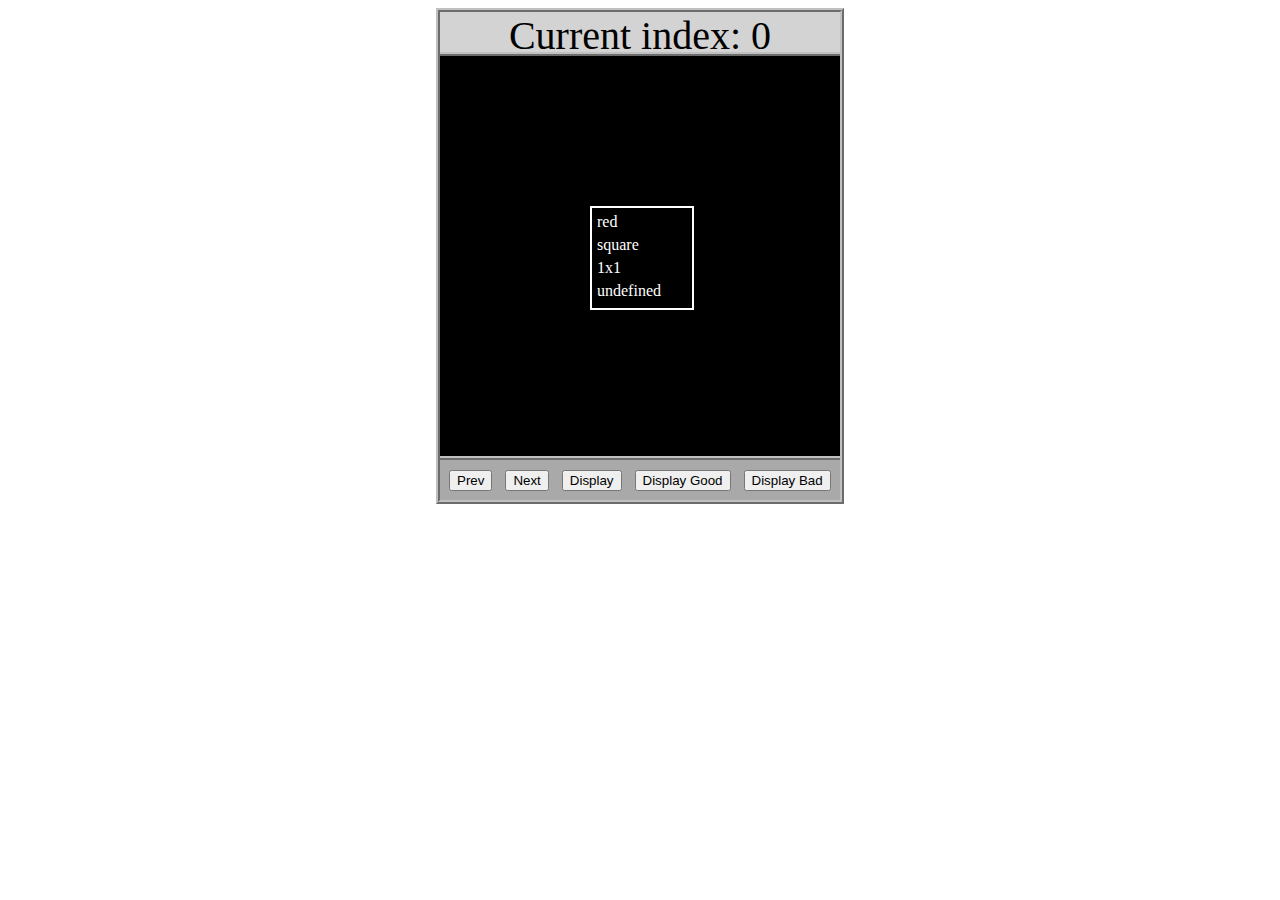
<file: asd-projects/data-shapes/index.html>
<!DOCTYPE html>
<html>
  <head>
    <meta charset="utf-8" />
    <meta name="viewport" content="width=device-width" />
    <title>Data Shapes</title>
    <link rel="stylesheet" href="index.css" />
    <script src="https://code.jquery.com/jquery-3.1.0.js"></script>
    <script src="index.js"></script>
  </head>
  <body>
    <div id="board">
      <div id="info-bar">Current index: 0</div>
      <div id="shape-container">
        <div id="shape"></div>
      </div>
      <div id="button-box">
        <button id="cycle-left">Prev</button>
        <button id="cycle-right">Next</button>
        <button id="execute1">Display</button>
        <button id="execute2">Display Good</button>
        <button id="execute3">Display Bad</button>
      </div>
    </div>
  </body>
</html>
</file>
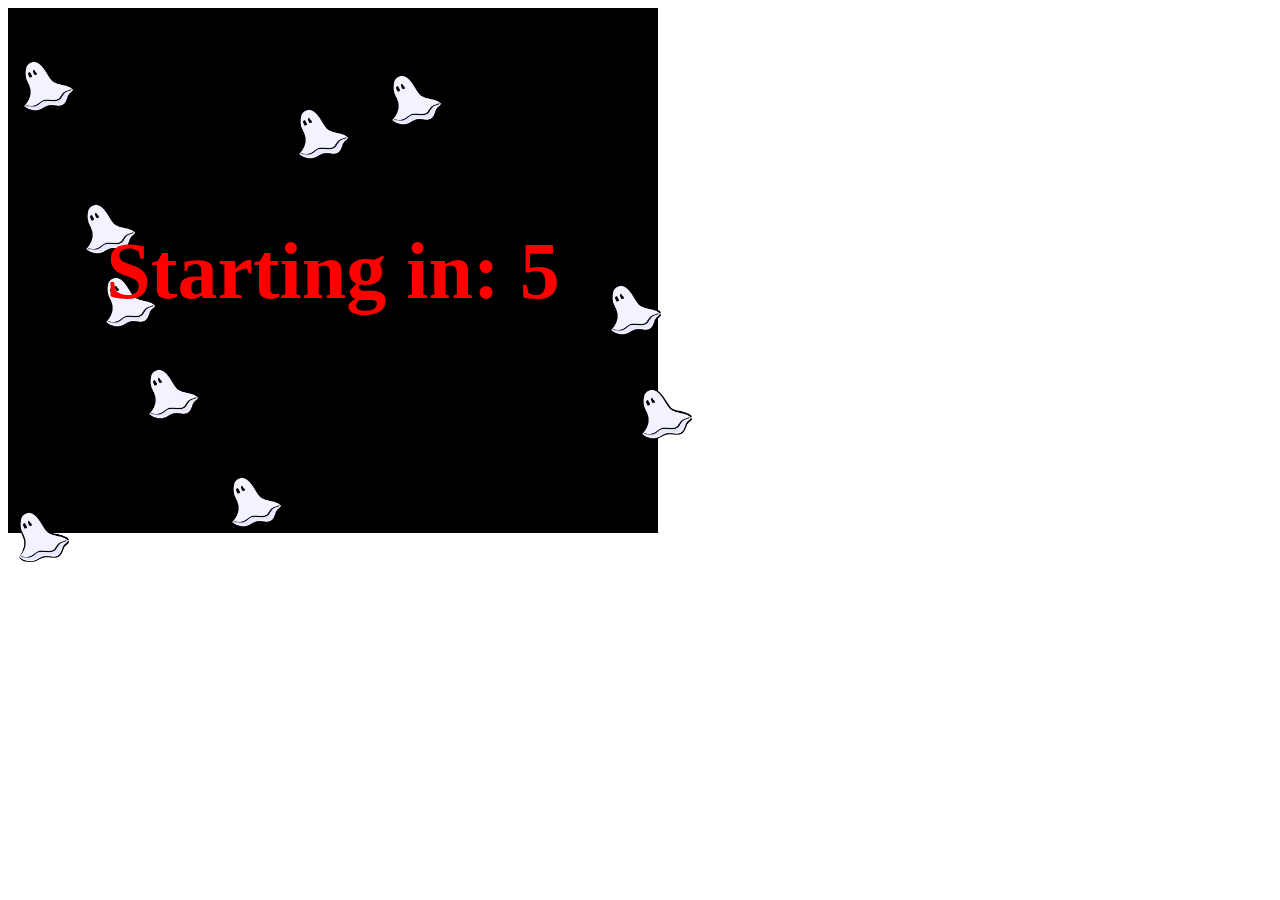
<file: asd-projects/debugging-exercise/index.html>
<!DOCTYPE html>
<html>
<head>
    <meta charset="utf-8">
    <meta name="viewport" content="width=device-width">
    <title>Debugger Exercise</title>
    <link rel="stylesheet" href="index.css">
    <script src="https://code.jquery.com/jquery-3.1.0.js"></script>
    <script src="index.js"></script>
</head>
<body>
    <div id="board">

    </div>
</body>
</html>
</file>
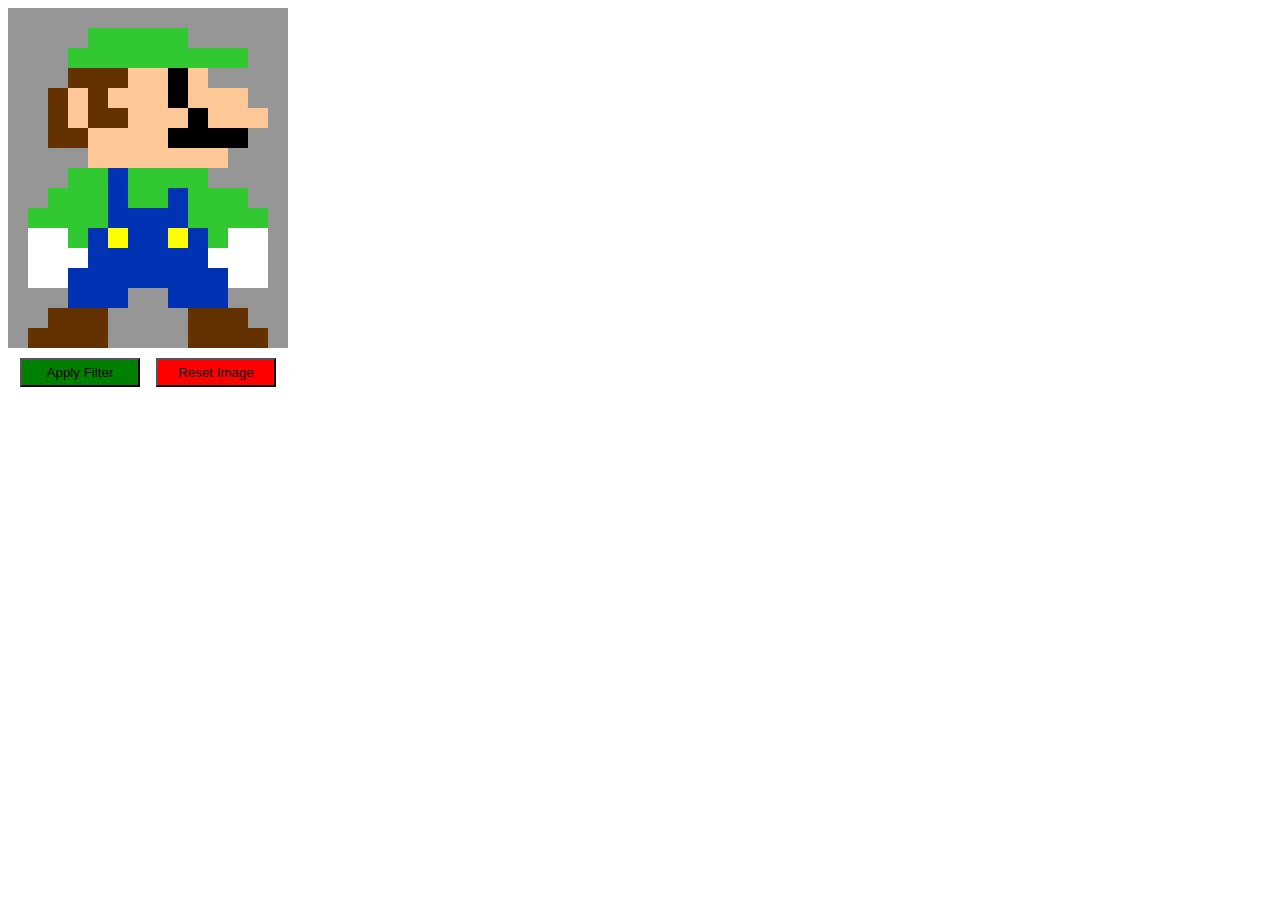
<file: asd-projects/image-filtering/index.html>
<!DOCTYPE html>
<html>
  <head>
    <script src="https://code.jquery.com/jquery-3.1.0.js"></script>
    <meta charset="utf-8" />
    <meta name="viewport" content="width=device-width" />
    <link rel="stylesheet" href="index.css" />
    <script src="image.js"></script>
    <script src="index.js"></script>
    <title>Image Filtering</title>
  </head>
  <body>
    <div id="display"></div>
    <div id="button-box">
      <button id="apply">Apply Filter</button>
      <button id="reset">Reset Image</button>
    </div>
  </body>
</html>
</file>
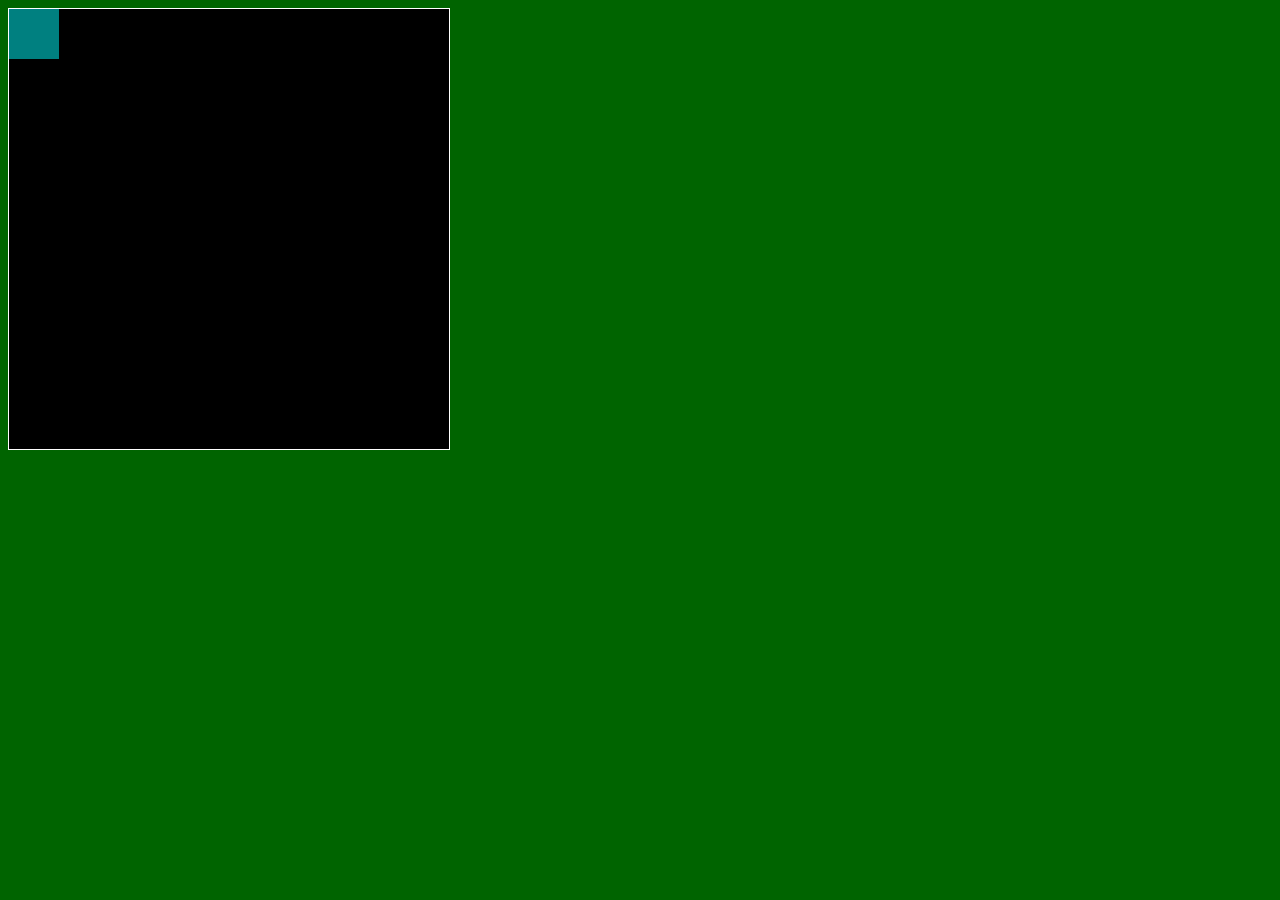
<file: asd-projects/pong/index.html>
<!DOCTYPE html>
<html>
  <head>
    <title>Title</title>
    <!-- Load CSS files -->
    <link rel="stylesheet" type="text/css" href="index.css">
    
    <!-- Load JavaScript files -->
    <script src="jquery.min.js"></script>
    <script src="index.js"></script>
  </head>
  
  <body>
    <div id='board'>
      <div id='gameItem'></div>
    </div>
  </body>
</html>
</file>
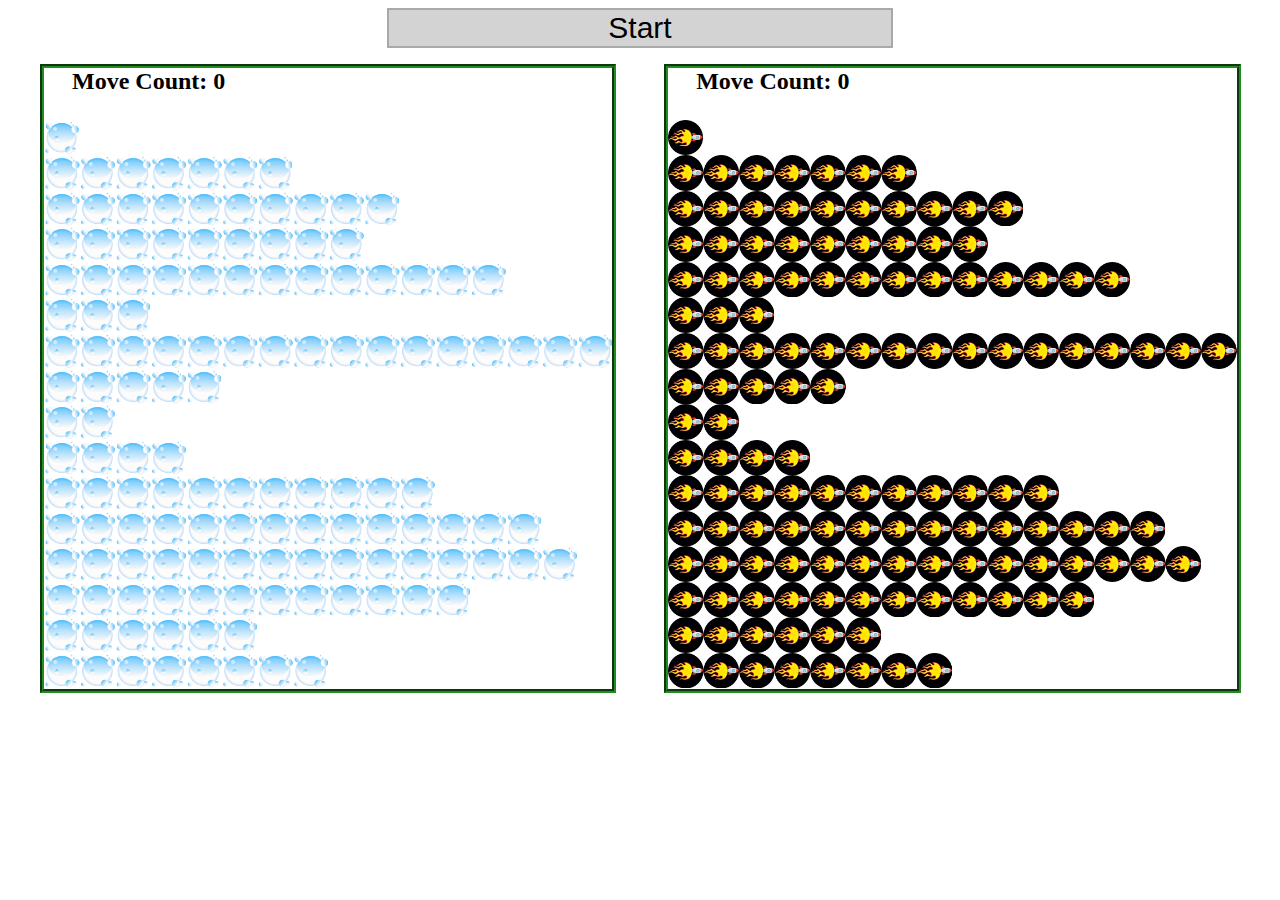
<file: asd-projects/sorting/index.html>
<!DOCTYPE html>
<html>
<head>
    <script src="https://code.jquery.com/jquery-3.1.0.js"></script>    
    <meta charset="utf-8">
    <meta name="viewport" content="width=device-width">
    <link rel="stylesheet" href="index.css">
    <script src="setup.js"></script>
    <script src="index.js"></script>
    <script src="run.js"></script>
    <title>Sorting</title>
</head>
<body>
    <div id="fullContainer">
        <div id="buttonContainer">
          <button id="goButton">Start</button>
        </div>
        <div id="sortContainer">
            <div class="subContainer" id="bubbleArea">
                <h2 id="bubbleCounter">Move Count: 0</h2>
                <div id="displayBubble">

                </div>
            </div>

            <div class="subContainer" id="quickArea">
                <h2 id="quickCounter">Move Count: 0</h2>
                <div id="displayQuick">

                </div>
            </div>
        </div>
    </div>
</body>
</html>
</file>
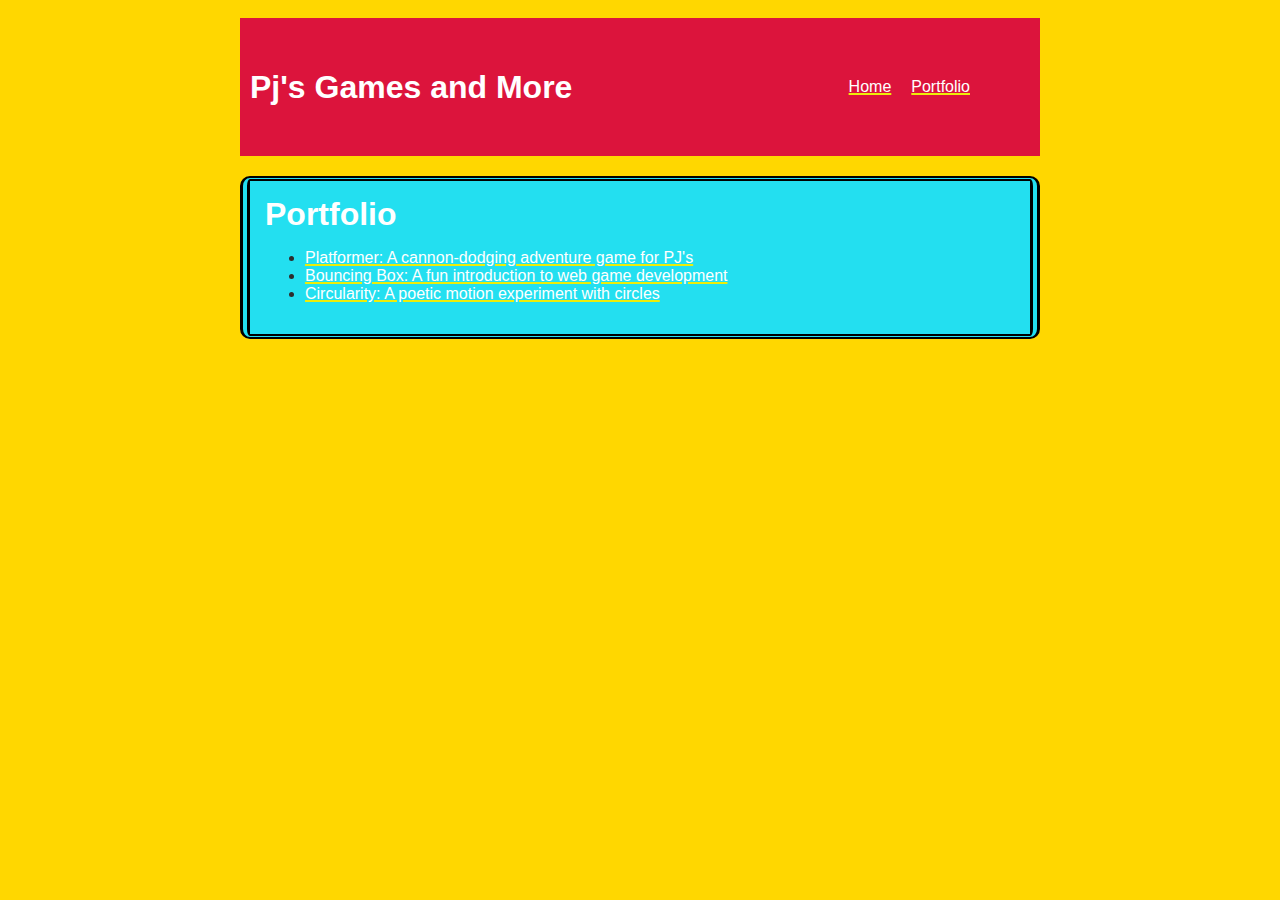
<file: portfolio.html>
<!DOCTYPE html>
<html>
  <head>
    <title>PJ's Website</title>
    <link rel="stylesheet" href="style.css" />
  </head>

  <body>
    <!-- All content goes here -->
    <div id="all-contents">
        <nav>
      <h1>Pj's Games and More</h1>
      <ul id="nav-ul">
      <li class="nav-li">
        <a href="index.html">Home</a>
      </li>
      <li class="nav-li">
        <a href="portfolio.html">Portfolio</a>
      </li>
      </ul>
    </nav>
        <main>
      <div class="content">
        <h1>Portfolio</h1>
         <ul id="portfolio">
       <li>
  <a href="fsd-projects/platformer/">Platformer: A cannon-dodging adventure game for PJ's</a>
</li>
<li>
  <a href="fsd-projects/bouncing-box/">Bouncing Box: A fun introduction to web game development</a>
</li>
<li>
  <a href="fsd-projects/circularity/">Circularity: A poetic motion experiment with circles</a>
</li>
       </ul>
      </div>
        </main>
      
    </div>
  </body>
</html>
</file>
<file: asd-projects/data-shapes/index.css>
#board {
  width: 400px;
  margin: auto;
  border: silver ridge 4px;
}

#info-bar {
  width: 400px;
  height: 40px;
  background: lightgray;
  font-size: 40px;
  text-align: center;
}

#shape-container {
  width: 400px;
  height: 400px;
  background: black;
  border-top: silver ridge 4px;
  border-bottom: silver ridge 4px;
}

#button-box {
  width: 400px;
  height: 40px;
  background: darkgray;
}

#shape {
  color: white;
  width: 100px;
  height: 100px;
  position: relative;
  top: 150px;
  left: 150px;
  border: white solid 2px;
  display: block;
}

button {
  width: auto;
  height: auto;
  margin: auto;
  margin-top: 10px;
  margin-left: 9px;
}

p {
  margin: 5px;
}
</file>
<file: asd-projects/debugging-exercise/index.css>
#board {
  background: black;
  width: 650px;
  height: 525px;
  left: 0px;
  top: 0px;
}

.ghost {
  width: 50px;
  height: 50px;
  z-index: 100;
  position: absolute;
}
</file>
<file: asd-projects/image-filtering/index.css>
.square {
  width: 20px;
  height: 20px;
  position: absolute;
}

body > div {
  position: relative;
}

#button-box {
  position: relative;
  top: 350px;
}

button {
  width: 120px;
  padding: 5px;
  margin-left: 12px;
}

#apply {
  background: green;
}

#reset {
  background: red;
}
</file>
<file: asd-projects/pong/index.css>
body {
  background-color: darkgreen;
}

#board {
  width: 440px;
  height: 440px;
  border: 1px solid white;
  background-color: black;
  position: relative;
}

#gameItem {
  background-color: teal;
  width: 50px;
  height: 50px;
  position: absolute;
/*   left: 100px; */  /* Uncomment if you want to set a "starting" position */
/*   top: 100px;  */  /* Uncomment if you want to set a "starting" position */
}
</file>
<file: asd-projects/sorting/index.css>
#fullContainer {
    width:100%;
}
#buttonContainer {
    margin:auto;
    width: 40%;
}
#goButton {
    margin: auto;
    width: 100%;
    border: 2px darkgray double;
    background: lightgray;
    font-size: 30px;
}
#sortContainer {
    display: table;
    margin: 0 auto;
    width: 100%;
}
.subContainer {
    display: inline-block;
    width:45%;
    border: 4px forestgreen groove;
    margin-top: 1.25%;
}
#bubbleArea {
    margin-left: 2.5%;
}
#quickArea {
    margin-left: 3.75%;
}
.subContainer > h2 {
    margin-left: 5%;
    height: 32px;
    margin-top: 0;
}
.sortElement {
    background-position: center;
    background-repeat: repeat-x;
    position: absolute;
    left: 0px;
    margin: 0;
    padding: 0;
}
.subContainer > div {
    position: relative;
}
.bubbleElement {
    background: url('img/bubble.png');
    /*border: 2px aqua ridge;*/
}
.quickElement {
    background: url('img/quick.png');
    /*border: 2px firebrick ridge;*/
}
</file>
<file: style.css>
body {
    background: rgb(255,215,0);
    color: rgb(45, 45, 45);
    padding: 10px;
    font-family: fantasy, sans-serif;
}

#all-contents {
    max-width: 800px;
    margin: auto;
}

/* navigation menu */
nav {
    background: rgb(220,20,60);
    margin: 0 auto;
    display: flex;
    padding: 10px;
    justify-content: space-between;
}

h1 {
    display: flex;
    align-items: center;
    color: white;
    flex: 1;
    margin: 0;
}

#nav-ul {
    list-style-type: none;
    margin: 20px;
    padding: 30px;
    display: flex;
}

.nav-li {
    display: inline-block;
    padding: 0 10px;
}

a {
    text-decoration: solid underline rgb(237, 237, 9) 2px;
    color: #fff;
    
}

/* main container area beneath menu */
main {
    background: rgb(35, 223, 240);
    display: flex;
    margin-top: 20px;
    border-color: black;
    border-width: thick 10px;
    border-style: double;
    border-radius: 10px;
}

.sidebar {
    margin-right: 25px;
    padding: 25x;
}

.sidebar-img {
    width: 200px;
    
}

.content {
    flex: 1;
    padding: 15px;
}

/* interests section styles */
#interests {
    border: 8px silver ridge;
    padding: 5px;
    margin-top: 20px;
    border-width: 10;
    border:
}

h2, h3 {
    margin: 0px;
}
</file>
